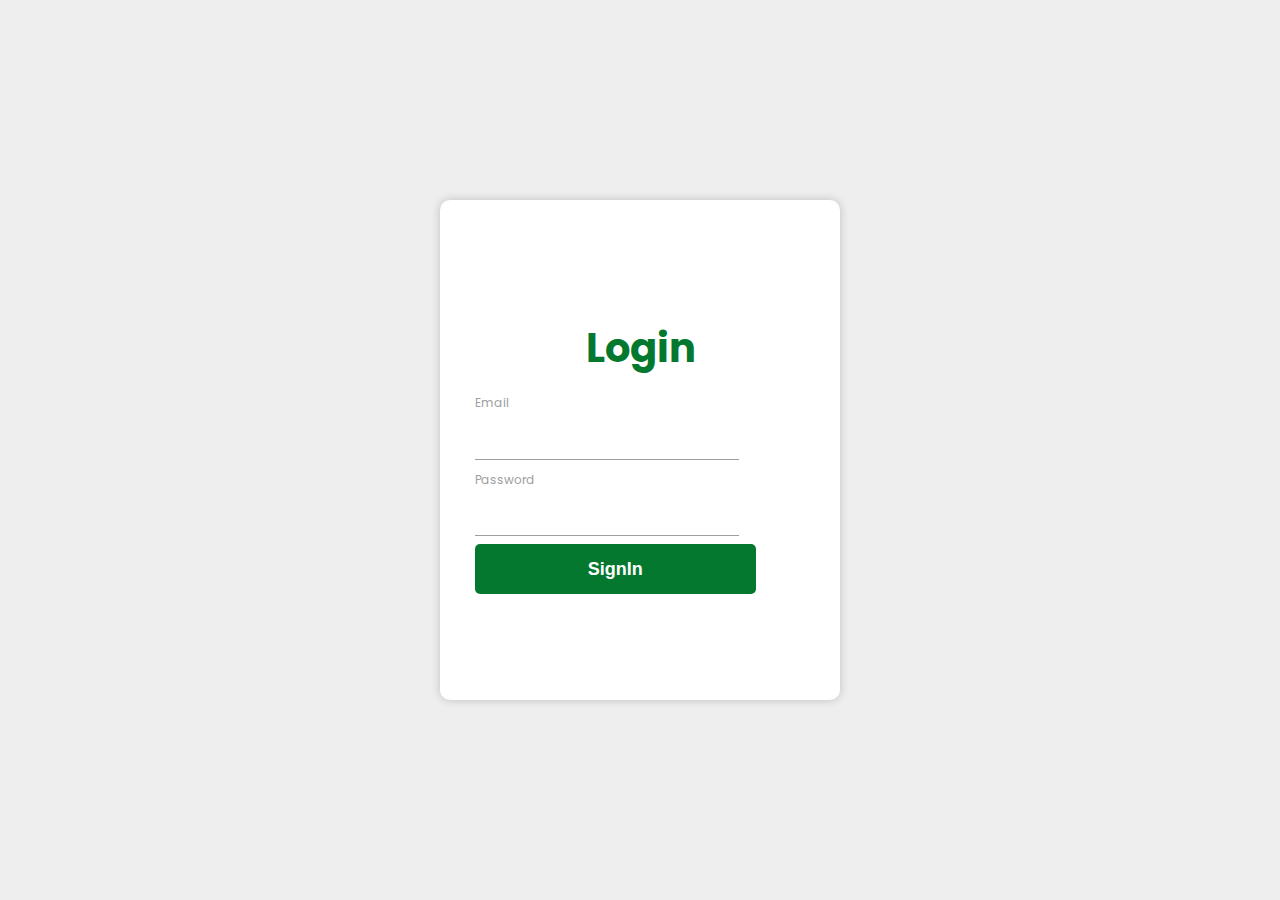
<file: index.html>
<!DOCTYPE html>
<html lang="en">
  <head>
    <meta charset="UTF-8" />
    <meta name="viewport" content="width=device-width, initial-scale=1.0" />
    <title>Index</title>
    <link rel="stylesheet" href="./style.css" />
    <link rel="apple-touch-icon" sizes="180x180" href="../icon/apple-touch-icon.png" />
    <link rel="icon" type="image/png" sizes="32x32" href="../icon/favicon-32x32.png" />
    <link rel="icon" type="image/png" sizes="16x16" href="../icon/favicon-16x16.png" />
    <link rel="stylesheet" href="https://cdnjs.cloudflare.com/ajax/libs/materialize/1.0.0/css/materialize.min.css">
    <link rel="mask-icon" href="../icon/safari-pinned-tab.svg" color="#5bbad5" />
    <meta name="msapplication-TileColor" content="#2b5797" />
    <meta name="theme-color" content="#ffffff" />
  </head>
  <style>
    .toast{
    position: fixed;
    top: 50px;
    left: 50%;
    transform: translateY(-50%);
    padding: 10px 20px;
    border-radius: 5px;
    background-color: #ffffff;
    color: #3d3e3d;
    font-weight: bold;
    z-index: 9999;
  }
  </style>
  <body>
    <main class="container-login">
      <div class="form-container">
        <div id="loader">
          <div class="progress">
            <div class="indeterminate"></div>
          </div>
        </div>
        <form id="signin-form">
          <h2>Login</h2>
          <div class="email">
            <label for="email">Email</label> <br />
            <input type="email" id="email" name="email" required />
          </div>
          <div class="pass">
            <label for="password">Password</label> <br />
            <input type="password" id="password" name="password" required />
          </div>
          <button type="submit">SignIn</button>
        </form>
      </div>
    </main>
    <footer></footer>
    
  <script src="https://cdnjs.cloudflare.com/ajax/libs/materialize/1.0.0/js/materialize.min.js"></script>
    <script>

function showToast(message, type) {
    const toast = document.createElement("div");
    console.log(toast)
    toast.classList.add("toast");
    toast.innerHTML = message;
  
    if (type === "error") {
      toast.classList.add("error");
    } else if (type === "success") {
      toast.classList.add("success");
    }else if(type === 'info') {
      toast.classList.add("info");
    } else if (type === "confirmation") {
      const confirmationToast = document.createElement("div");
      confirmationToast.id = "confirmation-toast";
      confirmationToast.classList.add("confirmation-toast");
      const toastMessage = document.createElement("div");
      toastMessage.classList.add("toast-message");
      toastMessage.innerHTML = `
        <div style="display:flex;justify-content:center;align-items:center"><p>${message}</p></div>
        <div class="button-container">
          <button id="confirm-delete">Confirm</button>
          <button id="cancel-delete">Cancel</button>
        </div>`;
      confirmationToast.appendChild(toastMessage);
      document.body.appendChild(confirmationToast);
  
      const confirmButton = document.getElementById('confirm-delete');
      const cancelButton = document.getElementById('cancel-delete');
  
      confirmButton.addEventListener('click', () => {
        confirmationToast.remove();
        // Call the function to handle delete here
      });
  
      cancelButton.addEventListener('click', () => {
        confirmationToast.remove();
      });
  
      return;
    }else {
      console.error("Unknown toast type:", type);
      return;
    }
  
    document.body.appendChild(toast);
  
    setTimeout(() => {
      toast.remove();
    }, 3000);
  }
  const loaderDiv = document.getElementById('loader');
  function showLoader() {
    loaderDiv.classList.add('show');
  }

  function hideLoader() {
    loaderDiv.classList.remove('show');
  }
      document
        .getElementById("signin-form")
        .addEventListener("submit", async function (event) {
          event.preventDefault();
          showLoader();

          const formData = new FormData(this);
          const email = formData.get("email");
          const password = formData.get("password");

          try {
            const response = await fetch(
              "https://backend-mybrand-xea6.onrender.com/api/v1/user/admin-login",
              {
                method: "POST",
                headers: {
                  "Content-Type": "application/json",
                },
                body: JSON.stringify({ email, password }),
              }
            );

            if (!response.ok) {
              const errorData = await response.json();
              throw new Error(errorData.message);
            }

            const responseData = await response.json();
            const token = responseData.token;
            console.log(responseData.message);
            localStorage.setItem("token", token);
            showToast(responseData.message, "success");
            hideLoader()
            setTimeout(()=>{
              window.location.href = "./dashboard.html";
            }, 3000);
          } catch (error) {
            showToast("❌ "+"Server not running", "error");
          }
        });
    </script>
  </body>
</html>
</file>
<file: style.css>
@import url('https://fonts.googleapis.com/css2?family=Poppins:wght@300;400;500;600;700;800&display=swap');

:root {
    --light: #f6f6f9;
    --primary: #1976D2;
    --light-primary: #CFE8FF;
    --grey: #eee;
    --dark-grey: #AAAAAA;
    --dark: #363949;
    --danger: #D32F2F;
	--light-danger: #FECDD3;
    --warning: #FBC02D;
    --light-warning: #FFF2C6;
    --success: #388E3C;
    --light-success: #BBF7D0;
    
}

*{
    margin: 0;
    padding: 0;
    box-sizing: border-box;
    font-family: 'Poppins', sans-serif;
}

.bx{
    font-size: 1.7rem;
}

a{
    text-decoration: none;
}

li{
    list-style: none;
}

html{
    overflow-x: hidden;
}

body.dark{
    --light: #181a1e;
    --grey: #25252c;
    --dark: #fbfbfb
}

body{
    background: var(--grey);
    overflow-x: hidden;
}

.sidebar{
    position: fixed;
    top: 0;
    left: 0;
    background: var(--light);
    width: 230px;
    height: 100%;
    z-index: 2000;
    overflow-x: hidden;
    scrollbar-width: none;
    transition: all 0.3s ease;
}

.sidebar::-webkit-scrollbar{
    display: none;
}

.sidebar.close{
    width: 60px;
}

.sidebar .logo{
    font-size: 24px;
    font-weight: 700;
    height: 56px;
    display: flex;
    align-items: center;
    color: var(--primary);
    z-index: 500;
    padding-bottom: 20px;
    box-sizing: content-box;
}

.sidebar .logo .logo-name span{
    color: var(--dark);
}

.sidebar .logo .bx{
    min-width: 60px;
    display: flex;
    justify-content: center;
    font-size: 2.2rem;
}

.sidebar .side-menu{
    width: 100%;
    margin-top: 48px;
}

.sidebar .side-menu li{
    height: 48px;
    background: transparent;
    margin-left: 6px;
    border-radius: 48px 0 0 48px;
    padding: 4px;
}

.sidebar .side-menu li.active{
    background: var(--grey);
    position: relative;
}

.sidebar .side-menu li.active::before{
    content: "";
    position: absolute;
    width: 40px;
    height: 40px;
    border-radius: 50%;
    top: -40px;
    right: 0;
    box-shadow: 20px 20px 0 var(--grey);
    z-index: -1;
}

.sidebar .side-menu li.active::after{
    content: "";
    position: absolute;
    width: 40px;
    height: 40px;
    border-radius: 50%;
    bottom: -40px;
    right: 0;
    box-shadow: 20px -20px 0 var(--grey);
    z-index: -1;
}

.sidebar .side-menu li a{
    width: 100%;
    height: 100%;
    background: var(--light);
    display: flex;
    align-items: center;
    border-radius: 48px;
    font-size: 16px;
    color: var(--dark);
    white-space: nowrap;
    overflow-x: hidden;
    transition: all 0.3s ease;
}

.sidebar .side-menu li.active a{
    color: var(--success);
}

.sidebar.close .side-menu li a{
    width: calc(48px - (4px * 2));
    transition: all 0.3s ease;
}

.sidebar .side-menu li a .bx{
    min-width: calc(60px - ((4px + 6px) * 2));
    display: flex;
    font-size: 1.6rem;
    justify-content: center;
}

.sidebar .side-menu li a.logout{
    color: var(--danger);
}

.content{
    position: relative;
    width: calc(100% - 230px);
    left: 230px;
    transition: all 0.3s ease;
}

.sidebar.close~.content{
    width: calc(100% - 60px);
    left: 60px;
}

.content nav{
    height: 56px;
    background: var(--light);
    padding: 0 24px 0 0;
    display: flex;
    align-items: center;
    grid-gap: 24px;
    position: sticky;
    top: 0;
    left: 0;
    z-index: 1000;
}

.content nav::before{
    content: "";
    position: absolute;
    width: 40px;
    height: 40px;
    bottom: -40px;
    left: 0;
    border-radius: 50%;
    box-shadow: -20px -20px 0 var(--light);
}
.hide-content{
    display: none;
}

.addProject button{
    background: var(--primary);
    color: var(--light);
    font-size: 18px;
    border: none;
    outline: none;
    border-radius: 5px;
    cursor: pointer;
    padding: 0.5rem;
}

.form-popup {
    display: none;
    position: fixed;
    top: 55%;
    left: 60%;
    transform: translate(-50%, -50%);
    z-index: 9;
    padding: 20px;
    width: 80%;
    max-width: 600px;
  }
  
  /* Add some hover effects to buttons */
  .form-container .btn:hover,
  .open-button:hover {
    opacity: 1;
  }
  
  /* Full-width input fields */
  .form-container input[type=text], .form-container input[type=password], .form-container input[type=file], .form-container textarea {
    width: 100%;
    padding: 12px 20px;
    margin: 8px 0;
    display: inline-block;
    border: 1px solid #ccc;
    box-sizing: border-box;
  }
  
  /* Set a style for the submit button */
  .form-container .btn {
    background-color: #04AA6D;
    color: white;
    padding: 16px 20px;
    border: none;
    cursor: pointer;
    width: 100%;
    margin-bottom: 10px;
  }
  


  /* Add padding to container elements */
  .form-container {
    padding: 20px;
  }
  .cancel{
    color: rgb(239, 8, 8);
    cursor: pointer;
    font-size: 40px;
    position: absolute;
    top: 2rem;
    right: 12rem;
  }

  /* Popup container */
.popup {
    display: none; /* Hidden by default */
    position: fixed; /* Stay in place */
    z-index: 1; /* Sit on top */
    left: 6%;
    top: 10%;
    width: 100%; /* Full width */
    height: 100%; /* Full height */
    overflow: auto; /* Enable scroll if needed */
    background-color: rgb(0,0,0); /* Fallback color */
    background-color: rgba(0,0,0,0.4); /* Black w/ opacity */
  }
  
  /* Popup content */
  .popup-content {
    background-color: #fefefe;
    margin: 5% auto; /* 5% from the top and centered */
    padding: 20px;
    border: 1px solid #888;
    width: 80%; /* Could be more or less, depending on screen size */
  }
  
  /* The Close Button */
  .close {
    color: #aaaaaa;
    float: right;
    font-size: 28px;
    font-weight: bold;
  }
  
  .close:hover,
  .close:focus {
    color: #000;
    text-decoration: none;
    cursor: pointer;
  }
  
  /* Image Section */
  .image-section {
    text-align: center;
  }
  
  .image {
    width: 100%;
    max-width: 400px;
  }
  
  /* Comment Section */
  .comment-sections {
    margin-top: 20px;
  }
  .comment-sections{
    display: flex;
    justify-content: space-between;
  }
  .comment-sections .status {
    display: flex;
    flex-direction: column;
  }
  .buttonUpdate{
    display: flex;
    justify-content: right;
  }
  .popup-content form button {
    margin: 8px 0;
    padding: 10px;
    border: none !important;
    border-radius: 10px;
    background-color: var(--success);
    color: var(--light-success);
    font-size: 18px;
    cursor: pointer;
    transition: all 0.3s ease;
    outline: none;
    border: 1px solid #ccc;
    box-sizing: border-box;
    
  }

.comment-updateBtn:hover, .comment-updateBtn:focus {
    padding-left: 20px !important;
    padding-right: 20px !important;
    background-color: var(--warning)!important;
}
  
  .ratings {
    color: orange;
  }
  
  /* Description Section */
  .description-section {
    margin-top: 20px;
  }
  
  .user-details {
    display: flex;
    flex-direction: column;
  }
  .date{
    display: flex;
    flex-direction: column;
  }
  
  
  /* Clear floats */
  .clearfix::after {
    content: "";
    clear: both;
    display: table;
  }

.content nav a{
    color: var(--dark);
}

.content nav .bx.bx-menu{
    cursor: pointer;
    color: var(--dark);
}

.content nav form{
    max-width: 400px;
    width: 100%;
    margin-right: auto;
}

.content nav form .form-input{
    display: flex;
    align-items: center;
    height: 36px;
}

.content nav form .form-input input{
    flex-grow: 1;
    padding: 0 16px;
    height: 100%;
    border: none;
    background: var(--grey);
    border-radius: 36px 0 0 36px;
    outline: none;
    width: 100%;
    color: var(--dark);
}

.content nav form .form-input button{
    width: 80px;
    height: 100%;
    display: flex;
    justify-content: center;
    align-items: center;
    background: var(--primary);
    color: var(--light);
    font-size: 18px;
    border: none;
    outline: none;
    border-radius: 0 36px 36px 0;
    cursor: pointer;
}

.content nav .notif{
    font-size: 20px;
    position: relative;
}

.content nav .notif .count{
    position: absolute;
    top: -6px;
    right: -6px;
    width: 20px;
    height: 20px;
    background: var(--danger);
    border-radius: 50%;
    color: var(--light);
    border: 2px solid var(--light);
    font-weight: 700;
    font-size: 12px;
    display: flex;
    align-items: center;
    justify-content: center;
}

.content nav .profile img{
    width: 36px;
    height: 36px;
    object-fit: cover;
    border-radius: 50%;
}

.content nav .theme-toggle{
    display: block;
    min-width: 50px;
    height: 25px;
    background: var(--grey);
    cursor: pointer;
    position: relative;
    border-radius: 25px;
}

.content nav .theme-toggle::before{
    content: "";
    position: absolute;
    top: 2px;
    left: 2px;
    bottom: 2px;
    width: calc(25px - 4px);
    background: var(--primary);
    border-radius: 50%;
    transition: all 0.3s ease;
}

.content nav #theme-toggle:checked+.theme-toggle::before{
    left: calc(100% - (25px - 4px) - 2px);
}

.content main{
    width: 100%;
    padding: 36px 24px;
    max-height: calc(100vh - 56px);
}

.content main .header{
    display: flex;
    align-items: center;
    justify-content: space-between;
    grid-gap: 16px;
    flex-wrap: wrap;
}

.content main .header .left h1{
    font-size: 36px;
    font-weight: 600;
    margin-bottom: 10px;
    color: var(--dark);
}

.content main .header .left .breadcrumb{
    display: flex;
    align-items: center;
    grid-gap: 16px;
}

.content main .header .left .breadcrumb li{
    color: var(--dark);
}

.content main .header .left .breadcrumb li a{
    color: var(--dark-grey);
    pointer-events: none;
}

.content main .header .left .breadcrumb li a.active{
    color: var(--primary);
    pointer-events: none;
}

.content main .header .report{
    height: 36px;
    padding: 0 16px;
    border-radius: 36px;
    background: var(--primary);
    color: var(--light);
    display: flex;
    align-items: center;
    justify-content: center;
    grid-gap: 10px;
    font-weight: 500;
}

.content main .insights{
    display: grid;
    grid-template-columns: repeat(auto-fit, minmax(240px, 1fr));
    grid-gap: 24px;
    margin-top: 36px;
}

.content main .insights li{
    padding: 24px;
    background: var(--light);
    border-radius: 20px;
    display: flex;
    align-items: center;
    grid-gap: 24px;
    cursor: pointer;
}

.content main .insights li .bx{
    width: 80px;
    height: 80px;
    border-radius: 10px;
    font-size: 36px;
    display: flex;
    align-items: center;
    justify-content: center;
}

.content main .insights li:nth-child(1) .bx{
    background: var(--light-primary);
    color: var(--primary);
}

.content main .insights li:nth-child(2) .bx{
    background: var(--light-warning);
    color: var(--warning);
}

.content main .insights li:nth-child(3) .bx{
    background: var(--light-success);
    color: var(--success);
}

.content main .insights li:nth-child(4) .bx{
    background: var(--light-danger);
    color: var(--danger);
}

.content main .insights li .info h3{
    font-size: 24px;
    font-weight: 600;
    color: var(--dark);
}

.content main .insights li .info p{
    color: var(--dark);
}

.content main .bottom-data{
    display: flex;
    flex-wrap: wrap;
    grid-gap: 24px;
    margin-top: 24px;
    width: 100%;
    color: var(--dark);
}

.content main .bottom-data>div{
    border-radius: 20px;
    background: var(--light);
    padding: 24px;
    overflow-x: auto;
}

.content main .bottom-data .header{
    display: flex;
    align-items: center;
    grid-gap: 16px;
    margin-bottom: 24px;
}

.content main .bottom-data .header h3{
    margin-right: auto;
    font-size: 24px;
    font-weight: 600;
}

.content main .bottom-data .header .bx{
    cursor: pointer;
}

.content main .bottom-data .orders{
    flex-grow: 1;
    flex-basis: 500px;
}

.content main .bottom-data .orders table{
    width: 100%;
    border-collapse: collapse;
}

.content main .bottom-data .orders table th:not(last-child){
    padding-bottom: 12px;
    text-align: left;
    font-size: 13px;
    border-bottom: 1px solid var(--grey);
}

.content main .bottom-data .orders table th:last-child{
    text-align: left !important;
}
.content main .bottom-data .orders table td{
    padding: 16px 5px;
}

.content main .bottom-data .orders table th:nth-child(2){
    margin-right: 20px;
}


.content main .bottom-data .orders table td img{
    width: 36px;
    height: 36px;
    border-radius: 50%;
    object-fit: cover;
}

.content main .bottom-data .orders table tbody tr{
    transition: all 0.3s ease;
}

.content main .bottom-data .orders table tbody tr:hover{
    background: var(--grey);
}

.content main .bottom-data .orders table tr td .status{
    font-size: 10px;
    padding: 6px 16px;
    color: var(--light);
    border-radius: 20px;
    font-weight: 700;
}

.content main .bottom-data .orders table tr td .status.completed{
    background: var(--success);
}
.content main .bottom-data .orders table tr td .status.Submitted{
    background: var(--success);
}

.content main .bottom-data .orders table tr td .status.process{
    background: var(--primary);
}

.content main .bottom-data .orders table tr td .status.pending{
    background: var(--warning);
}

.container-login{
    display: flex;
    align-items: center;
    justify-content: center;
    height: 100vh;
}


.form-container form h2{
    font-size: 40px;
    font-weight: 700;
    color: rgb(3, 120, 46);
    text-align: center;
 
}

.form-container{
    width: 400px;
    height: 500px;
    background-color: rgb(255, 255, 255);
    border-radius: 10px;
    box-shadow: 0 0 10px rgba(0, 0, 0, 0.2);
}

.form-container form{
    width: 100%;
    height: 100%;
    display: flex;
    padding: 0 1rem;
    flex-direction: column;
    justify-content: center;
}

.form-container form input{
    width: 80% !important;
    height: 30px;
    border: none;
    border-bottom: 2px solid rgb(3, 120, 46);
    outline: none;
    border-radius: 5px;
    padding: 0 10px;
    background-color: rgb(225, 224, 220);
    margin-bottom: 0.5rem;
}

.form-container form button{
    width: 85%;
    height: 50px;
    border: none;
    outline: none;
    background-color: rgb(3, 120, 46);
    color: rgb(255, 255, 255);
    font-size: 18px;
    font-weight: 700;
    cursor: pointer;
    border-radius: 5px;
    margin-bottom: 1rem;
}

.form-container form button:hover{
    background-color: rgb(176, 174, 174);
    color: rgb(3, 120, 46);
}
p{
    font-size: 18px;
    font-weight: 200;
    color: rgb(0, 0, 0);
}
a{
    text-decoration: none;
    color: rgb(3, 120, 46);
    font-weight: 700;
    font-size: 18px;

}


#loader {
    display: none;
  }
  
#loader.show {
    display: block;
  }


  .loading-spinner {
    display: none;
    position: fixed;
    top: 0;
    left: 0;
    width: 100%;
    height: 100%;
    background-color: rgba(255, 255, 255, 0.909);
    z-index: 9999;
}

.loading-spinner img {
    position: absolute;
    top: 50%;
    left: 50%;
    transform: translate(-50%, -50%);
}
.loading-spinner p{
    position: absolute;
    top: 55%;
    left: 50%;
    transform: translate(-50%, -50%);
    font-size: 20px;
    font-weight: 700;
    color: rgb(3, 120, 46);
    text-align: center;
}


/* Popup container */
.form-popup-user {
    display: none;
    position: fixed;
    bottom: 0;
    right: 15px;
    border: 3px solid #f1f1f1;
    z-index: 9;
  }
  
  /* Add styles to the form container */
  .form-container-user {
    max-width: 300px;
    padding: 20px;
    background-color: #fefefe;
  }
  
  /* Full-width input fields */
  .form-container-user input[type=text] {
    width: 100%;
    padding: 15px;
    margin: 5px 0 10px 0;
    border: none;
    background: #f1f1f1;
  }
  
  /* When the inputs get focus, do something */
  .form-container-user input[type=text]:focus {
    background-color: #ddd;
    outline: none;
  }
  
  /* Set a style for the submit button */
  .form-container-user .btn {
    background-color: #4CAF50;
    color: white;
    padding: 16px 20px;
    border: none;
    cursor: pointer;
    width: 100%;
    margin-bottom:10px;
    opacity: 0.8;
  }
  
  /* Add a red background color to the cancel button */
  .form-container-user .cancel {
    background-color: red;
  }
  
  /* Add some hover effects to buttons */
  .form-container-user .btn:hover, .open-button:hover {
    opacity: 1;
  }
  
@keyframes spin {
    0% { transform: rotate(0deg); }
    100% { transform: rotate(360deg); }
}

@media screen and (max-width:10000px) {
    .comment-updateBtn{
        top:calc(50% - 4.5rem) !important;
        right: 9rem !important;
    }
}

@media screen and (max-width: 768px) {
    .sidebar{
        width: 200px;
    }

    .content{
        width: calc(100% - 60px);
        left: 200px;
    }
    .comment-updateBtn{
        top:calc(50% + 10rem) !important;
        right: 6rem !important;
    }
   
    .popup-content{
        margin: 0;

    }

}

@media screen and (max-width: 576px) {
    
    .content nav form .form-input input{
        display: none;
    }

    .content nav form .form-input button{
        width: auto;
        height: auto;
        background: transparent;
        color: var(--dark);
        border-radius: none;
    }

    .content nav form.show .form-input input{
        display: block;
        width: 100%;
    }

    .content nav form.show .form-input button{
        width: 36px;
        height: 100%;
        color: var(--light);
        background: var(--danger);
        border-radius: 0 36px 36px 0;
    }

    .content nav form.show~.notif, .content nav form.show~.profile{
        display: none;
    }

    .content main .insights {
        grid-template-columns: 1fr;
    }

    .content main .bottom-data .header{
        min-width: 340px;
    }

    .content main .bottom-data .orders table{
        min-width: 340px;
    }


}
</file>
